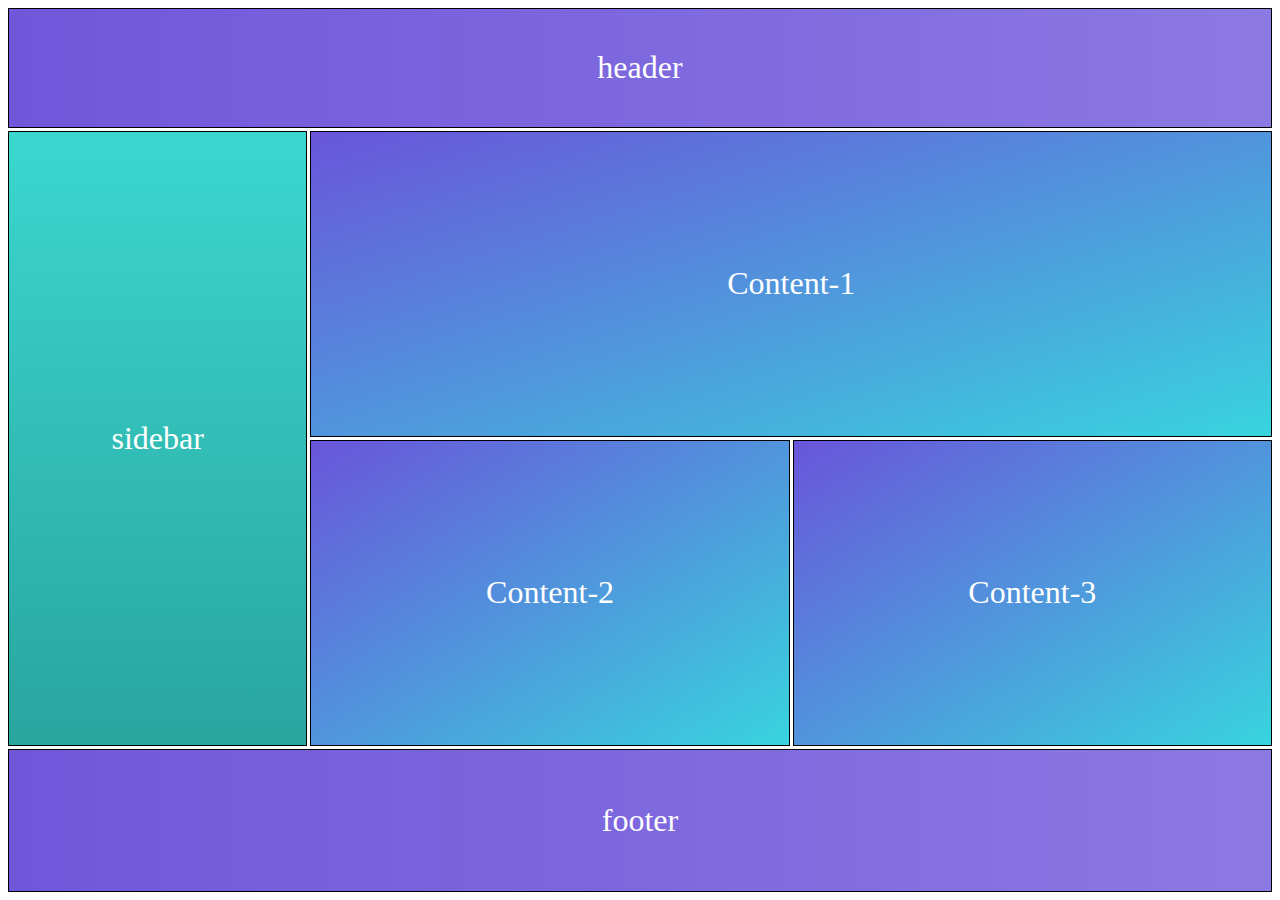
<file: task-2/index.html>
<html lang="en">
<head>
    <meta charset="UTF-8">
    <meta name="viewport" content="width=device-width, initial-scale=1.0">
    <title>Document</title>
    <link rel="stylesheet" href="styles.css">
</head>
<body>
    <div class="container">
        <div class="header main">header</div>
        <div class="sidebar">sidebar</div>
        <div class="content content-1">Content-1</div>
        <div class="content content-2">Content-2</div>
        <div class="content content-3">Content-3</div>
        <div class="footer main">footer</div>
    </div>
</body>
</html>
</file>
<file: task-2/styles.css>
.container {
    display: grid;
    height: 100%;
    grid-gap: 3px;
    grid-template-columns: 0.3fr auto auto;
    grid-template-rows: 0.15fr [sidebar-start] auto auto [sidebar-end] 0.18fr;

}
.container > div {
    display: flex;
    justify-content: center;
    border: 0.1px solid black;
    align-items: center;
    font-size: 2em;
    color: white;
}
.main {
    background: linear-gradient(to right, #7057DA, #8C79E2);
    grid-column: 1 / -1;
}
.sidebar {
    background: linear-gradient(to bottom, #3BD7CF, #29A59E);
    grid-row: sidebar;
}
.content {
    background: linear-gradient(to bottom right, #6955DA, #38D4DE);    
}
.content-1{
    grid-column: 2 / -1;
}
</file>
